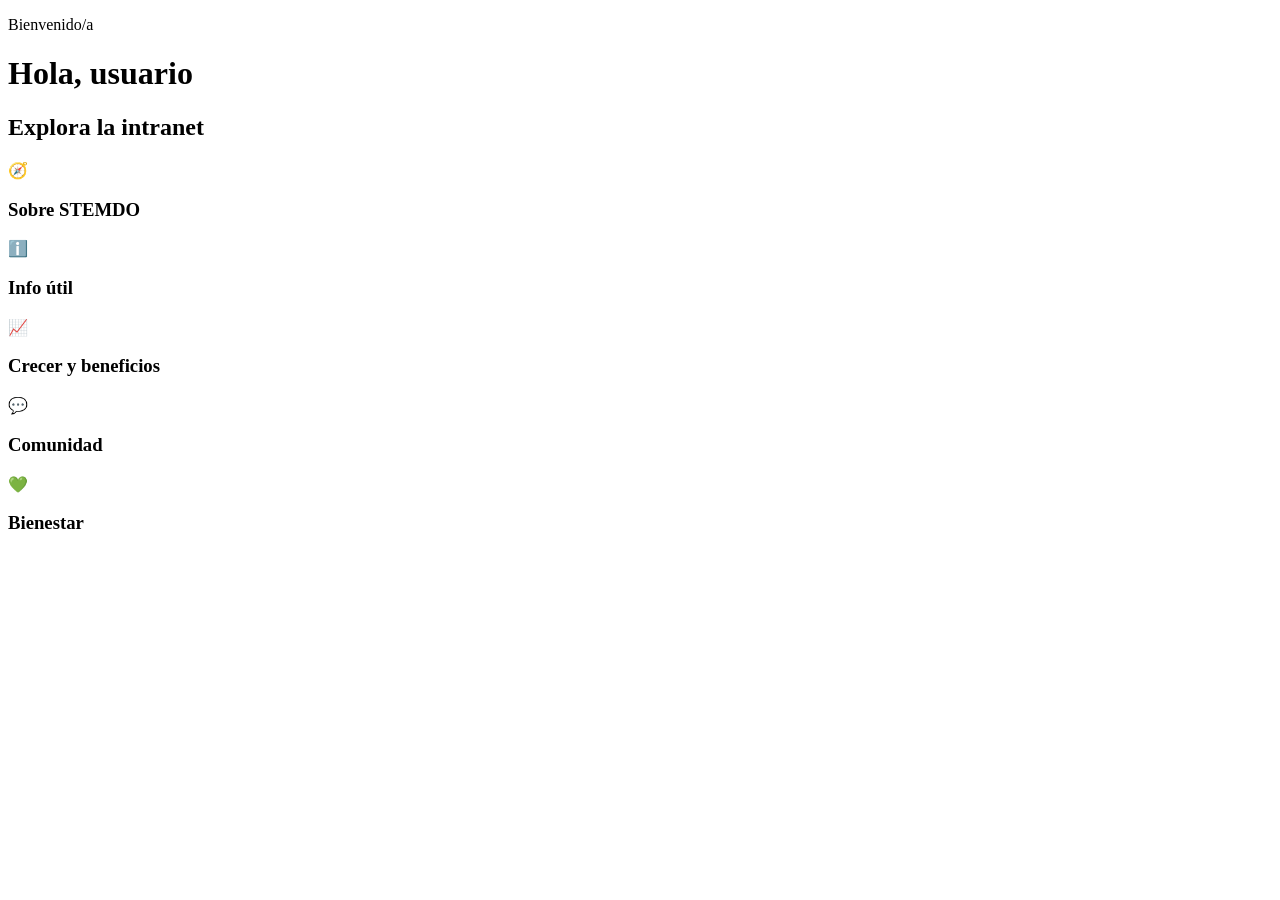
<file: src/main/resources/templates/index.html>
<!DOCTYPE html>
<html lang="es" xmlns:th="http://www.thymeleaf.org"
      xmlns:sec="http://www.thymeleaf.org/extras/spring-security">
<head th:replace="~{fragments/layout :: head('Inicio')}"></head>
<body>
  <header th:replace="~{fragments/layout :: cabecera}"></header>

  <main class="contenido">

    <div class="hero-destacada">
      <div class="barras"><span></span><span></span><span></span><span></span></div>
      <p class="etiqueta">Bienvenido/a</p>
      <h1>Hola, <span sec:authentication="name">usuario</span></h1>
    </div>

    <section class="bloque">
      <h2>Explora la intranet</h2>
      <div class="secciones-color">
        <div class="tarjeta-color c-sobre">
          <div class="cabecera-color"><div class="icono-circulo">🧭</div><h3>Sobre STEMDO</h3></div>
        </div>
        <div class="tarjeta-color c-info">
          <div class="cabecera-color"><div class="icono-circulo">ℹ️</div><h3>Info útil</h3></div>
        </div>
        <div class="tarjeta-color c-crecer">
          <div class="cabecera-color"><div class="icono-circulo">📈</div><h3>Crecer y beneficios</h3></div>
        </div>
        <div class="tarjeta-color c-comunidad">
          <div class="cabecera-color"><div class="icono-circulo">💬</div><h3>Comunidad</h3></div>
        </div>
        <div class="tarjeta-color c-bienestar">
          <div class="cabecera-color"><div class="icono-circulo">💚</div><h3>Bienestar</h3></div>
        </div>
      </div>
    </section>

  </main>

  <footer th:replace="~{fragments/layout :: pie}"></footer>
</body>
</html>
</file>
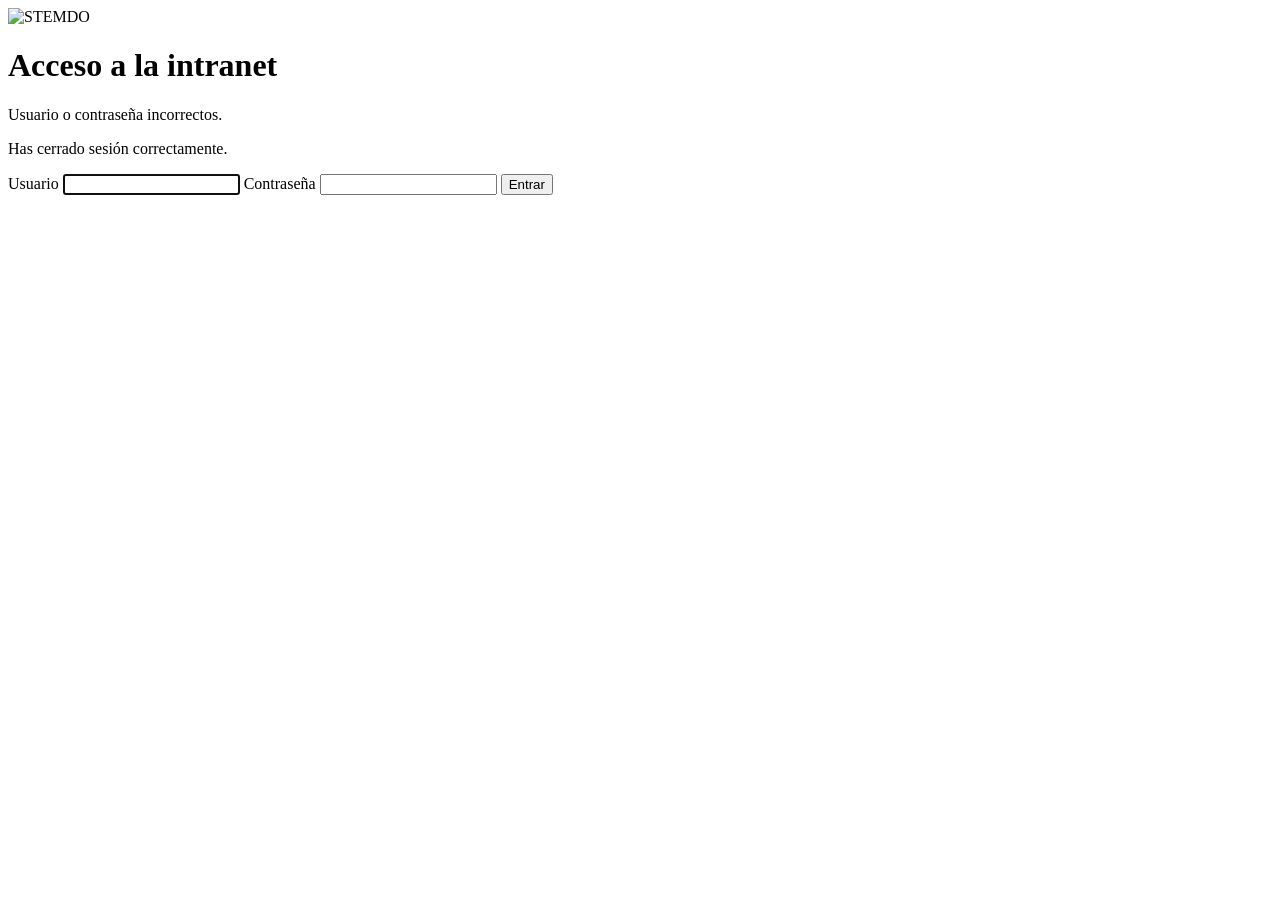
<file: src/main/resources/templates/login.html>
<!DOCTYPE html>
<html lang="es" xmlns:th="http://www.thymeleaf.org">
<head th:replace="~{fragments/layout :: head('Acceso')}"></head>
<body class="pagina-login">

  <main class="login-caja">
    <img th:src="@{/images/logo-stemdo.png}" alt="STEMDO" class="logo-login">
    <h1>Acceso a la intranet</h1>

    <p class="mensaje error" th:if="${param.error}">
      Usuario o contraseña incorrectos.
    </p>
    <p class="mensaje info" th:if="${param.logout}">
      Has cerrado sesión correctamente.
    </p>

    <form th:action="@{/login}" method="post">
      <label for="username">Usuario</label>
      <input type="text" id="username" name="username" required autofocus autocomplete="username">

      <label for="password">Contraseña</label>
      <input type="password" id="password" name="password" required autocomplete="current-password">

      <button type="submit" class="boton">Entrar</button>
    </form>
  </main>

</body>
</html>
</file>
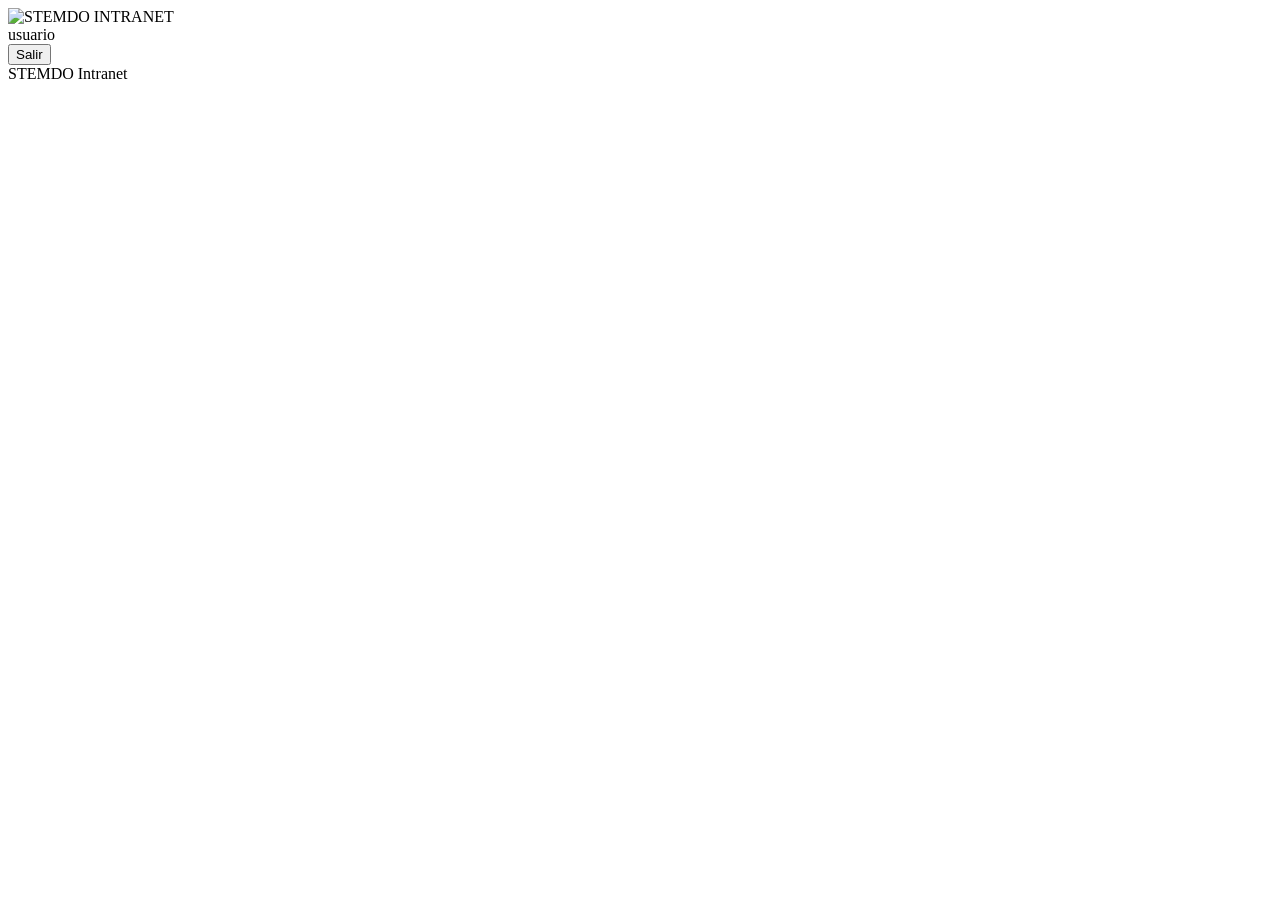
<file: src/main/resources/templates/fragments/layout.html>
<!DOCTYPE html>
<html lang="es" xmlns:th="http://www.thymeleaf.org"
      xmlns:sec="http://www.thymeleaf.org/extras/spring-security">

<head th:fragment="head(titulo)">
  <meta charset="UTF-8">
  <meta name="viewport" content="width=device-width, initial-scale=1">
  <title th:text="${titulo} + ' · Intranet STEMDO'">Intranet</title>
  <link rel="icon" type="image/png" th:href="@{/images/favicon-32x32.png}">
  <link rel="stylesheet" th:href="@{/css/app.css}">
</head>

<body>
  <header th:fragment="cabecera">
    <div class="barra-superior">
      <div class="barra-superior-inner">
        <a th:href="@{/}" class="marca">
          <img th:src="@{/images/logo-full-white.png}" alt="STEMDO">
          <span class="sub">INTRANET</span>
        </a>

        <div class="usuario">
          <span sec:authentication="name">usuario</span>
          <form th:action="@{/logout}" method="post">
            <button type="submit" class="boton-enlace">Salir</button>
          </form>
        </div>
      </div>
    </div>
  </header>

  <footer th:fragment="pie" class="pie">
    <div class="pie-inner">
      <span>STEMDO Intranet</span>
    </div>
  </footer>
</body>
</html>
</file>
